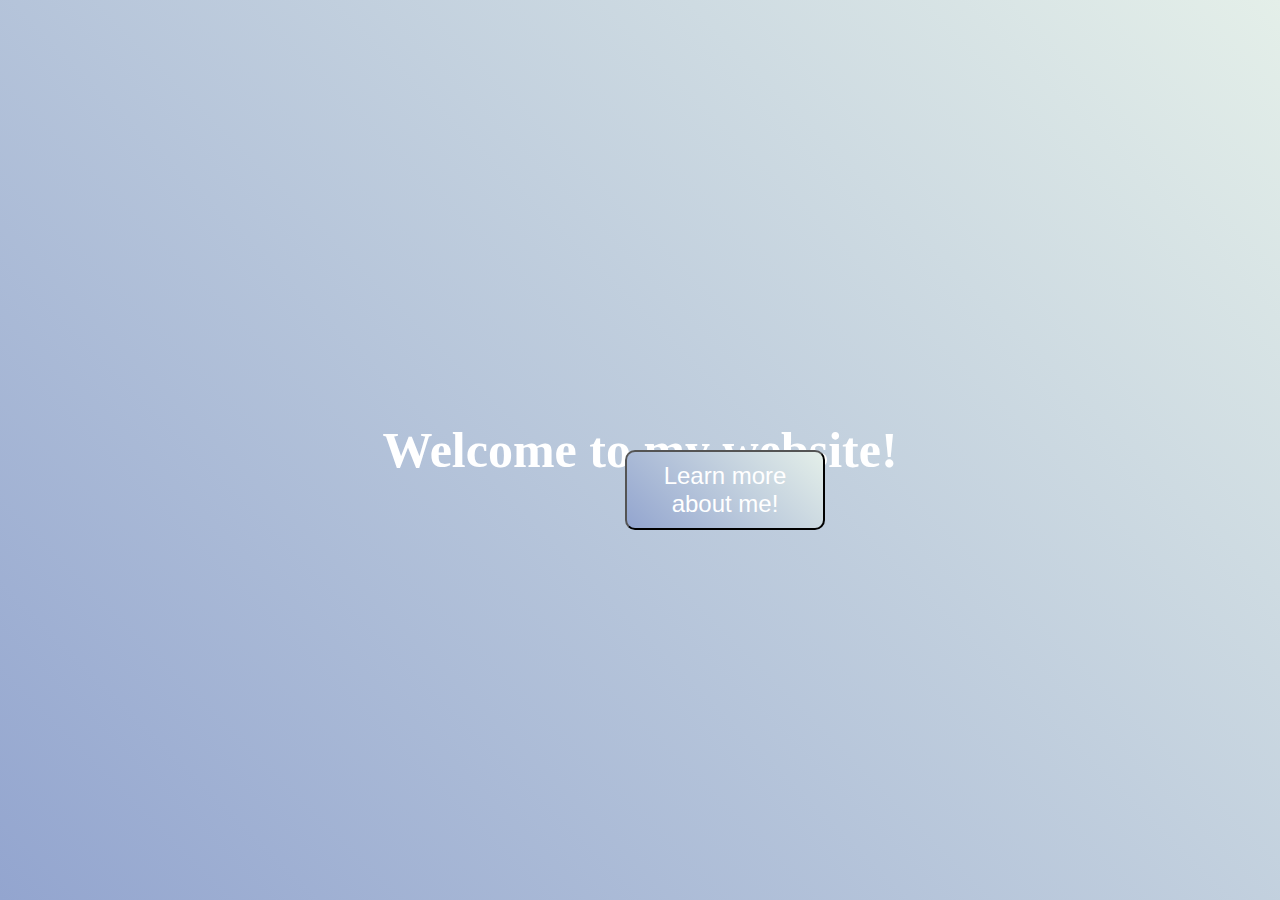
<file: index.html>
<!DOCTYPE html>
<html lang ="en">
<head>
    <meta charset="UTF-8">
    <title>Andrew Kim's Website</title>
    <link rel="stylesheet" href="style.css">
</head>    

<body>
    <div class="intro">
        <h2>Welcome to my website!</h2>
        <a href="webpage.html" target="_blank">
            <button class="transparent-button" onclick="webpage.html">Learn more about me!</button>
        </a>
    </div>
</body>
</html>
</file>
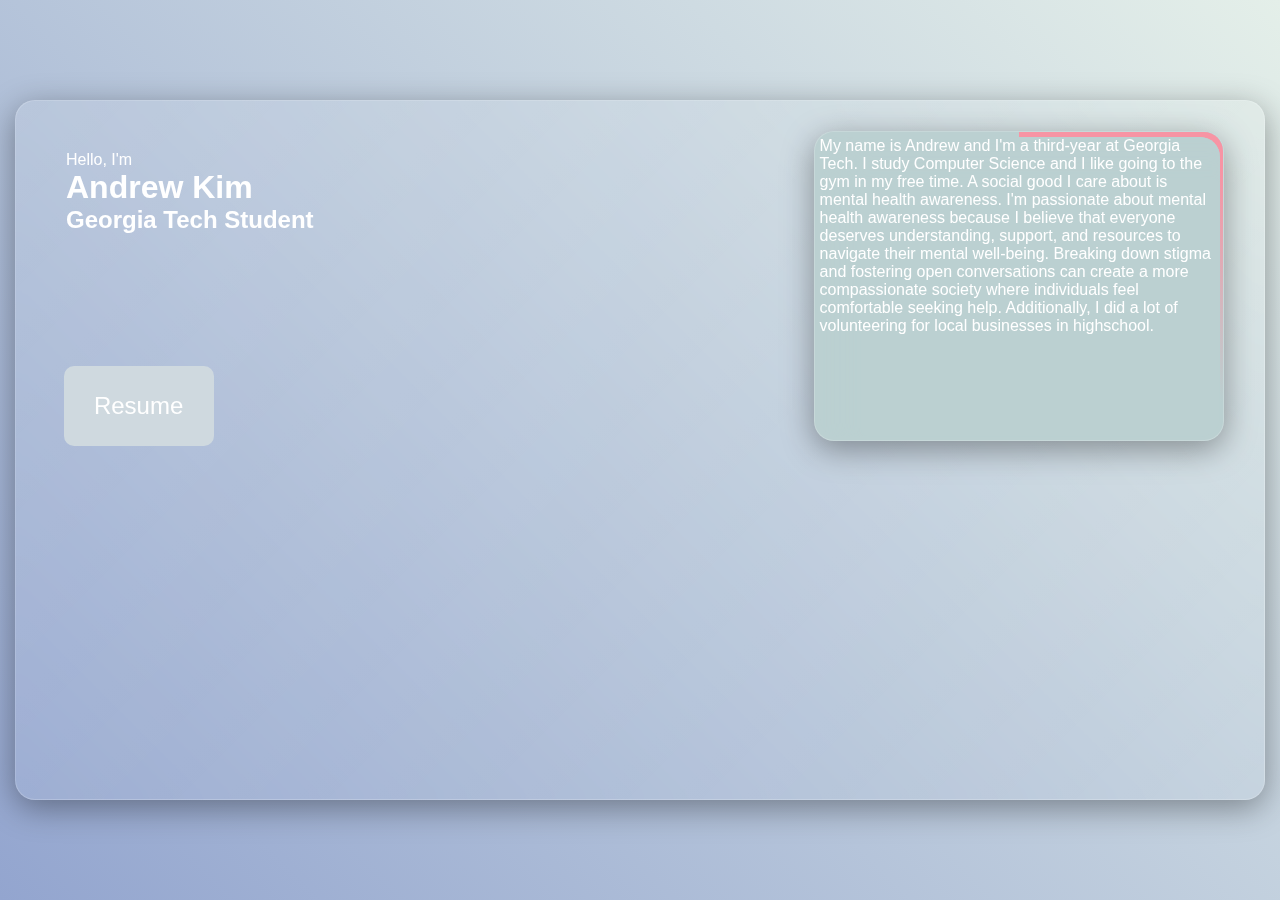
<file: webpage.html>
<!DOCTYPE html>
<html lang ="en">
<head>
    <meta charset="UTF-8">
    <title>Andrew Kim's Website</title>
    <link rel="stylesheet" href="style.css">
</head>   

<body>
    <div class="webpage">
        <div class="container">
                <div class="intro-text">
                    <p>Hello, I'm</p>
                    <h1>Andrew Kim</h1>
                    <h2>Georgia Tech Student</h2>
                </div>
                <a href="https://gtvault-my.sharepoint.com/:w:/g/personal/akim426_gatech_edu/ESqvUjWPrZBKtfrpDphu3WMBh5JMCT068WcQsFevq6pqSQ?e=9ZyfHQ" target="_blank">
                    <button class="resume">Resume</button>
                </a>
                <div class="card">
             </div>
            </div>
            </div>
        </div>
</body>
</file>
<file: style.css>
* {
    margin: 0;
    padding: 0;
    outline: none;
    box-sizing: border-box;
    font-family: 'Poppins', sans-serif;
}

.intro {
    width: 100vw;
    height: 100vh;
    background-image: linear-gradient(45deg, #93a5cf 0%, #e4efe9 100%);
    animation: bgcolor 4s linear infinite;
}

.intro h2 {
    margin: 0;
    position: absolute;
    top: 50%;
    left: 50%;
    transform: translate(-50%, -50%);
    font-size: 50px;
    font-family: poppins;
    color: #fff;
}


.transparent-button {
    display: inline-block;
    position: relative;
    top: 450px;
    left: 625px;
    background-image: linear-gradient(45deg, #93a5cf 0%, #e4efe9 100%);
    padding: 10px 20px;
    height: 80px;
    width: 200px;
    font-size: 24px;
    font-family: 'Poppins', sans-serif;
    cursor: pointer;
    transition: background-color 0.5s, color 0.5s;
    color: white;
    border-radius: 10px;
}


.webpage {
    width: 100vw;
    height: 100vh;
    background-image: linear-gradient(45deg, #93a5cf 0%, #e4efe9 100%);
    display: flex;
    justify-content: center;
    align-items: center;
}



.container {
    display: flex;
    width: 1250px;
    height: 700px;
    margin: 0 auto;
    background-image: linear-gradient(135deg, rgba(255, 255, 255, 0.1), rgba(255, 255, 255, 0));
    backdrop-filter: blur(10px);
    border-radius: 20px;
    border: 1px solid rgba(255, 255, 255, 0.18);
    box-shadow: 0 8px 32px 0 rgba(0, 0, 0, 0.37);
}

.intro-text {
    color: #FFF;
    margin-top: 50px;
    margin-left: 50px;
}

.card {
    background-color: #BBD0D1;
    backdrop-filter: blur(10px);
    border-radius: 20px;
    border: 1px solid rgba(255, 255, 255, 0.18);
    box-shadow: 0 8px 32px 0 rgba(0, 0, 0, 0.37);
    display: flex;
    height: 310px;
    width: 410px;
    position: relative;
    margin-left: 150px;
    margin-top: 30px;
    color: #BBD0D1;
    overflow: hidden;
}

.card::before 
{
    content: '';
    position: absolute;
    width: 100%;
    height: 100%;
    background-image: conic-gradient(#f794a4 60deg, transparent 120deg);
    animation: animate 3s linear infinite; 
}

.card::after
{
    content: "My name is Andrew and I'm a third-year at Georgia Tech. I study Computer Science and I like going to the gym in my free time. A social good I care about is mental health awareness. I'm passionate about mental health awareness because I believe that everyone deserves understanding, support, and resources to navigate their mental well-being. Breaking down stigma and fostering open conversations can create a more compassionate society where individuals feel comfortable seeking help. Additionally, I did a lot of volunteering for local businesses in highschool.";
    width: 400px;
    height: 300PX;
    background: #BBD0D1;
    position: absolute;
    border-radius: 20px;
    display: flex;
    margin-left: 5px;
    margin-bottom: 5px;
    margin-right: 5px;
    margin-top: 5px;
    box-shadow: inset 20px 20px 20px #BBD0D1;
    color: white;
    justify-content: center;
    font-family: 'Poppins', sans-serif;
}

.resume {
    background-color:  #cfd9df;
    border: none;
    height: 80px;
    width: 150px;
    font-size: 24px;
    font-family: poppins;
    cursor: pointer;
    transition: background-color 0.5s, color 0.5s;
    color: white;
    font-family: 'Poppins', sans-serif;
    margin-top: 265px;
    margin-right: 200px;
    position: relative;
    right: 250px;
    border-radius: 10px;
}


@keyframes bgcolor {
    from {
        filter: hue-rotate(0deg);
    }
    to {
        filter: hue-rotate(360deg);
    }
}

@keyframes animate {
    0%
    {
        transform: rotate(0deg);
    }

    100%
    {
        transform: rotate(-360deg);
    }
}
</file>
